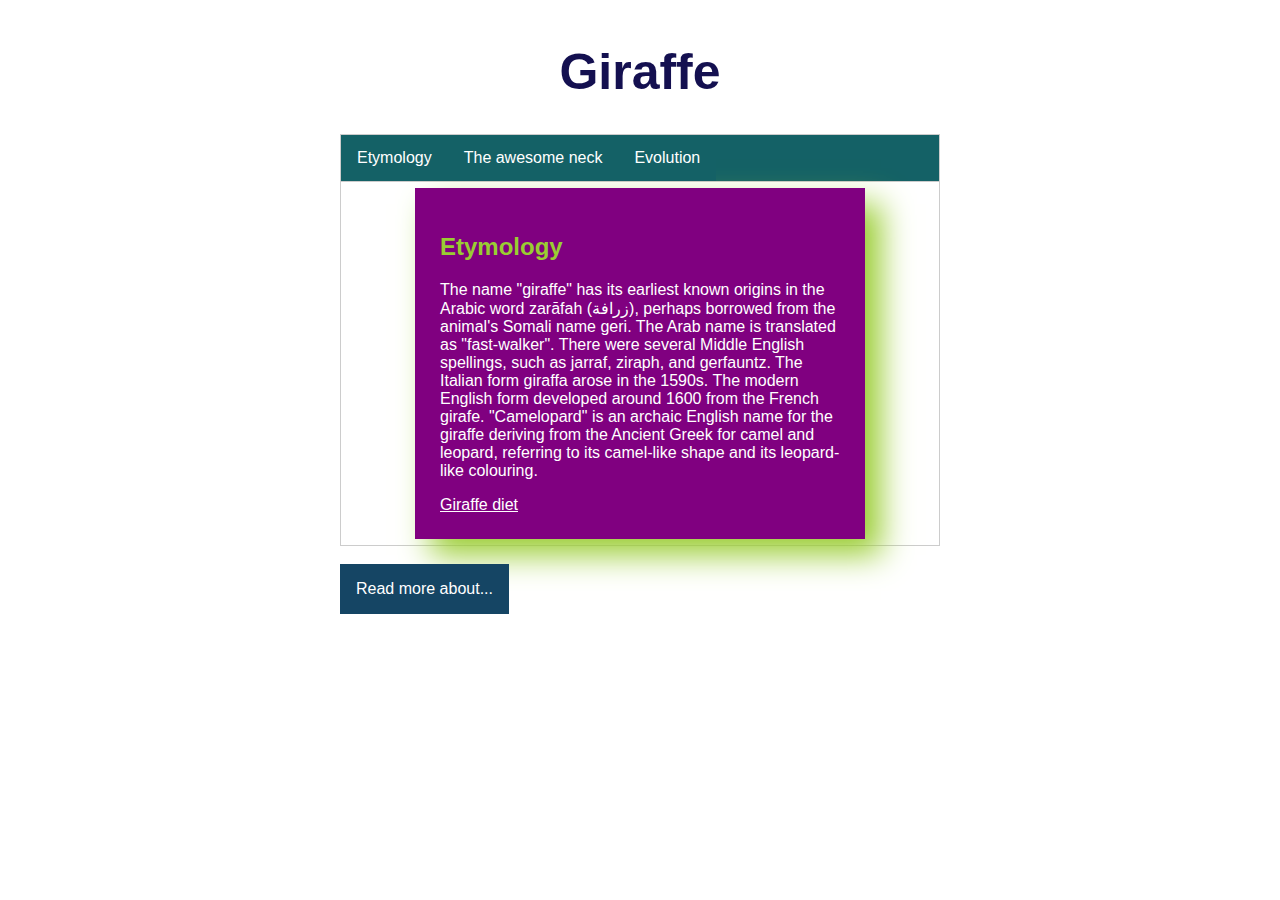
<file: index.html>
<!DOCTYPE html>
<html lang="en">
<head>
    <meta charset="UTF-8">
    <meta name="viewport" content="width=device-width, initial-scale=1.0">
    <link rel="stylesheet" type="text/css" href="stylesheet.css">
    <title>GiraffeSite</title>
</head>
<body>
    <div class="column">
        <h1>Giraffe</h1>
        <div class="tab">
            <button class="tablinks" onclick="ginfo(event, 'etymologytab')" id="defaultOpen">Etymology</button>
            <button class="tablinks" onclick="ginfo(event, 'theawesomenecktab')">The awesome neck</button>
            <button class="tablinks" onclick="ginfo(event, 'evolutiontab')">Evolution</button>
          </div>



<div id="etymologytab" class="tabcontent">
<div class="etymology">

<h2>Etymology</h2>

<p>
    The name "giraffe" has its earliest known origins in the Arabic word zarāfah (زرافة), perhaps borrowed from the animal's Somali name geri. The Arab name is translated as "fast-walker". There were several Middle English spellings, such as jarraf, ziraph, and gerfauntz. The Italian form giraffa arose in the 1590s. The modern English form developed around 1600 from the French girafe. "Camelopard" is an archaic English name for the giraffe deriving from the Ancient Greek for camel and leopard, referring to its camel-like shape and its leopard-like colouring.
</p>

<a href="dietpage.html">Giraffe diet</a>

</div>
</div>

<div id="theawesomenecktab" class="tabcontent">
    
<h2>The awesome neck</h2>

    <p>Giraffe streatching his awesome neck
    </p>

    <img src = "giraff.jpg" />
    
    <p>
        The giraffe has an extremely elongated neck, which can be up to 2–2.4 min length, accounting for much of the animal's vertical height.The long neck results from a disproportionate lengthening of the cervical vertebrae, not from the addition of more vertebrae. Each cervical vertebra is over 28 cm (11 in) long.They comprise 52–54 per cent of the length of the giraffe's vertebral column, compared with the 27–33 percent typical of similar large ungulates, including the giraffe's closest living relative, the okapi
    </p>

    <p>Also a awesome feature regarding the neck is the giraffes fighting abilities</p>

    <iframe width="560" height="315" src="https://www.youtube.com/embed/KQLPL1qRhn8" frameborder="0" allow="accelerometer; autoplay; encrypted-media; gyroscope; picture-in-picture" allowfullscreen style="float:inline-end"></iframe>

</div>

<div id="evolutiontab" class="tabcontent">
            
<h2>Evolution</h2>

<p>Living giraffes were originally classified as one species by Carl Linnaeus in 1758. He gave it the binomial name Cervus camelopardalis. Morten Thrane Brünnich classified the genus Giraffa in 1772. The species name camelopardalis is from Latin.</p>
</div>

</br>

    
<div class="dropdown">
    <button onclick="myFunction()" class="dropbtn">Read more about...</button>
    <div id="myDropdown" class="dropdown-content">
      <a href="https://en.wikipedia.org/wiki/Giraffe#Habitat_and_feeding">Habitat and feeding</a>
      <a href="https://en.wikipedia.org/wiki/Giraffe#Necking">Necking</a>
      <a href="https://en.wikipedia.org/wiki/Giraffe#Mortality_and_health">Mortality and health</a>
    </div>
  </div>

 


</div>
<script src='js.js'></script>  
</body>
</html>
</file>
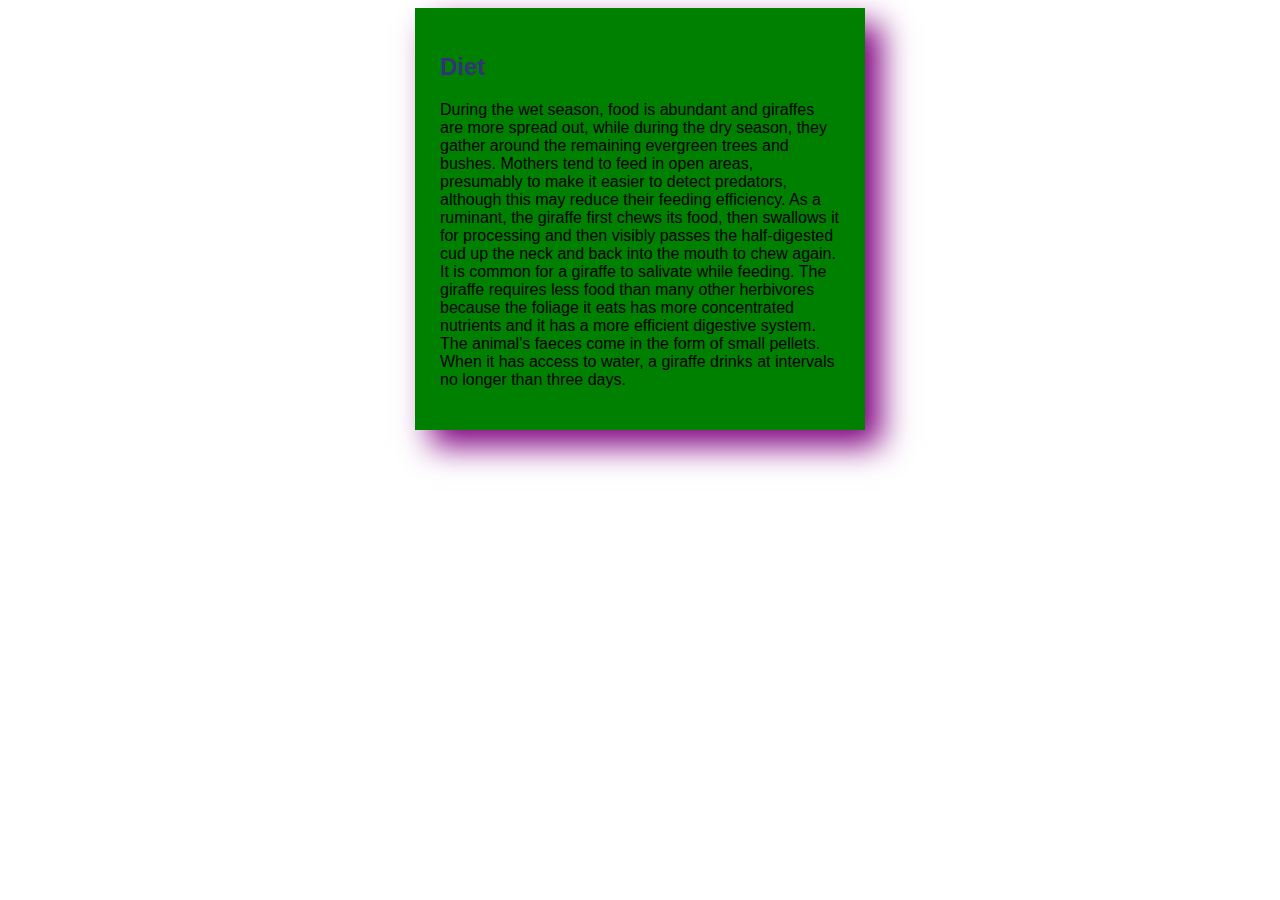
<file: dietpage.html>
<!DOCTYPE html>
<html lang="en">
<head>
    <meta charset="UTF-8">
    <meta name="viewport" content="width=device-width, initial-scale=1.0">
    <link rel="stylesheet" type="text/css" href="stylesheet.css">
    <title>Giraffe diet</title>
</head>
<body>

    <div class="diet">

    <h2>Diet</h2>

        <p>
            During the wet season, food is abundant and giraffes are more spread out, while during the dry season, they gather around the remaining evergreen trees and bushes. Mothers tend to feed in open areas, presumably to make it easier to detect predators, although this may reduce their feeding efficiency. As a ruminant, the giraffe first chews its food, then swallows it for processing and then visibly passes the half-digested cud up the neck and back into the mouth to chew again. It is common for a giraffe to salivate while feeding. The giraffe requires less food than many other herbivores because the foliage it eats has more concentrated nutrients and it has a more efficient digestive system. The animal's faeces come in the form of small pellets. When it has access to water, a giraffe drinks at intervals no longer than three days.

        </p>

    </div>
    
</body>
</html>
</file>
<file: stylesheet.css>
h1 {
    font-family: Arial;
    color: rgb(20, 16, 80);
    font-size: 50px;
    text-align: center;
}

h2 {
    font-family: Arial;
    color: rgb(51, 51, 124);
}

p {
    font-family: Arial;
}

.column {
    width: 600px;
    margin: 0px auto;
    background-color: white;
    padding: 1px 40px 40px 40px; 
}

.dropbtn {
    background-color: rgb(21, 69, 100);
    color: white;
    padding: 16px;
    font-size: 16px;
    border: none;
    cursor: pointer;
  }

  .dropbtn:hover, .dropbtn:focus {
    background-color: rgb(20, 97, 102);
  }

  .dropdown {
    position: relative;
    display: inline-block;
  }

  .dropdown-content {
    display: none;
    position: absolute;
    font-family: Arial;
    background-color: #f1f1f1;
    min-width: 160px;
    box-shadow: 0px 8px 16px 0px rgba(0,0,0,0.2);
    z-index: 1;
  }

  .dropdown-content a {
    color: black;
    padding: 12px 16px;
    text-decoration: none;
    display: block;
  }

  .dropdown-content a:hover {
      background-color: #ddd
    }

    .show {
        display:block;
    }

.etymology {
    margin: 0px auto;
    font-family: Arial;
    width: 400px;
    background-color: purple;
    padding: 25px;
    color: white;
    box-shadow: 16px 16px 30px yellowgreen;
}

.etymology h2 {
    color: yellowgreen;
}

.etymology a {
    color: white;
}

.tab {
    overflow: hidden;
    border: 1px solid #ccc;
    background-color: #146166;
  }

  .tab button {
    background-color: inherit;
    color: white;
    font-family: Arial;
    font-size: 16px;
    float: left;
    border: none;
    outline: none;
    cursor: pointer;
    padding: 14px 16px;
    transition: 0.3s;
  }

  .tab button:hover {
    background-color: #ddd;
  }

  .tab button.active {
    background-color: #146166;
  }

  .tabcontent {
    display: none;
    padding: 6px 12px;
    border: 1px solid #ccc;
    border-top: none;
  }

  img {
      width: 50%; height: 50%;
  }


.diet {
    margin: 0px auto;
    font-family: Arial;
    width: 400px;
    background-color: green;
    padding: 25px;
    box-shadow: 16px 16px 30px purple;

}
</file>
